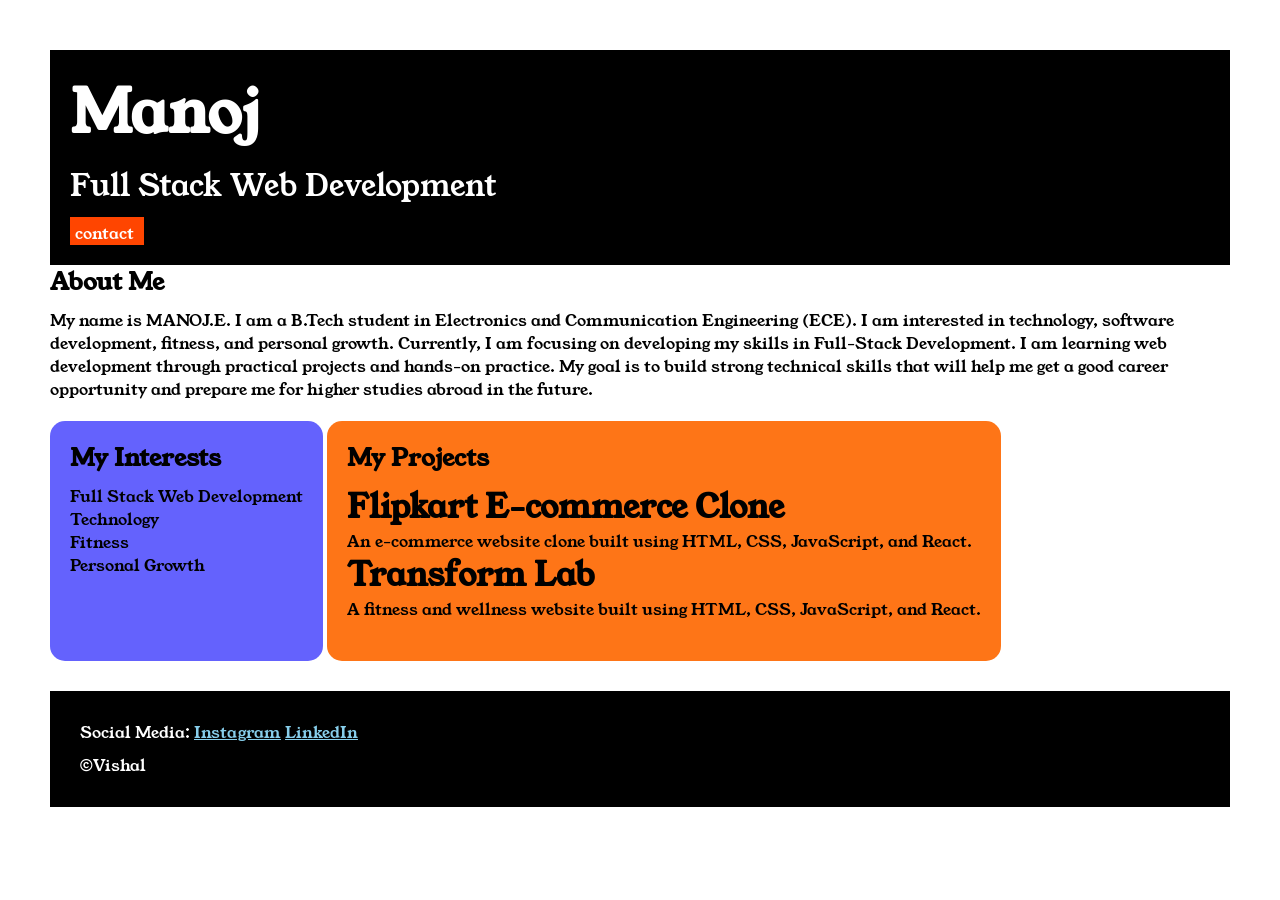
<file: index.html>
<!DOCTYPE html>
<html>

<head>
    <title>Protofile</title>
    <link rel="stylesheet" href="style.css">
    <link rel="preconnect" href="https://fonts.googleapis.com">
<link rel="preconnect" href="https://fonts.gstatic.com" crossorigin>
<link href="https://fonts.googleapis.com/css2?family=Young+Serif&display=swap" rel="stylesheet">
</head>

<body>
<div class="container">
<div class="section-one">
    <h1 class="section-one__name">Manoj</h1>
    <p class="section-one__role">Full Stack Web Development</p>
    <a class="section-one__contact"href="contact.html">contact</a>
</div>
<div class="section-two">
    <h2 class="section-two__title">About Me</h2>
    <p class="section-two__desc">My name is MANOJ.E. I am a B.Tech student in Electronics and Communication Engineering (ECE). I am interested in
        technology, software development, fitness, and personal growth.

        Currently, I am focusing on developing my skills in Full-Stack Development. I am learning web development
        through practical projects and hands-on practice. My goal is to build strong technical skills that will help me
        get a good career opportunity and prepare me for higher studies abroad in the future.</p>
</div> 
<div class="section-three">
    <h2 class="section-three__title">My Interests</h2>
    <ul class="section-three__desc">
        <li>Full Stack Web Development</li>
        <li>Technology</li>
        <li>Fitness</li>
        <li>Personal Growth</li>
    </ul>

</div>   
<div class="section-four">
    
    
    <h2 class="section-four__title">My Projects</h2>
    <ul class="section-four__desc">
        <li>
            <h1>Flipkart E-commerce Clone</h1>
            <p>An e-commerce website clone built using HTML, CSS, JavaScript, and React.</p>

        </li>

        <li>
            <h1>Transform Lab</h1>
            <p>A fitness and wellness website built using HTML, CSS, JavaScript, and React.</p>
        </li>
    </ul>
</div>
<div class="section-five">
    <p class="section-five__title">Social Media:
        <a href="https://www.instagram.com/accounts/onetap/" target="_blank">Instagram</a>
        <a href="https://www.linkedin.com" target="_blank">LinkedIn</a>
    </p>
    <p class="section-five__desc">&copy;Vishal</p>
</div>
</div>
</body>

</html>
</file>
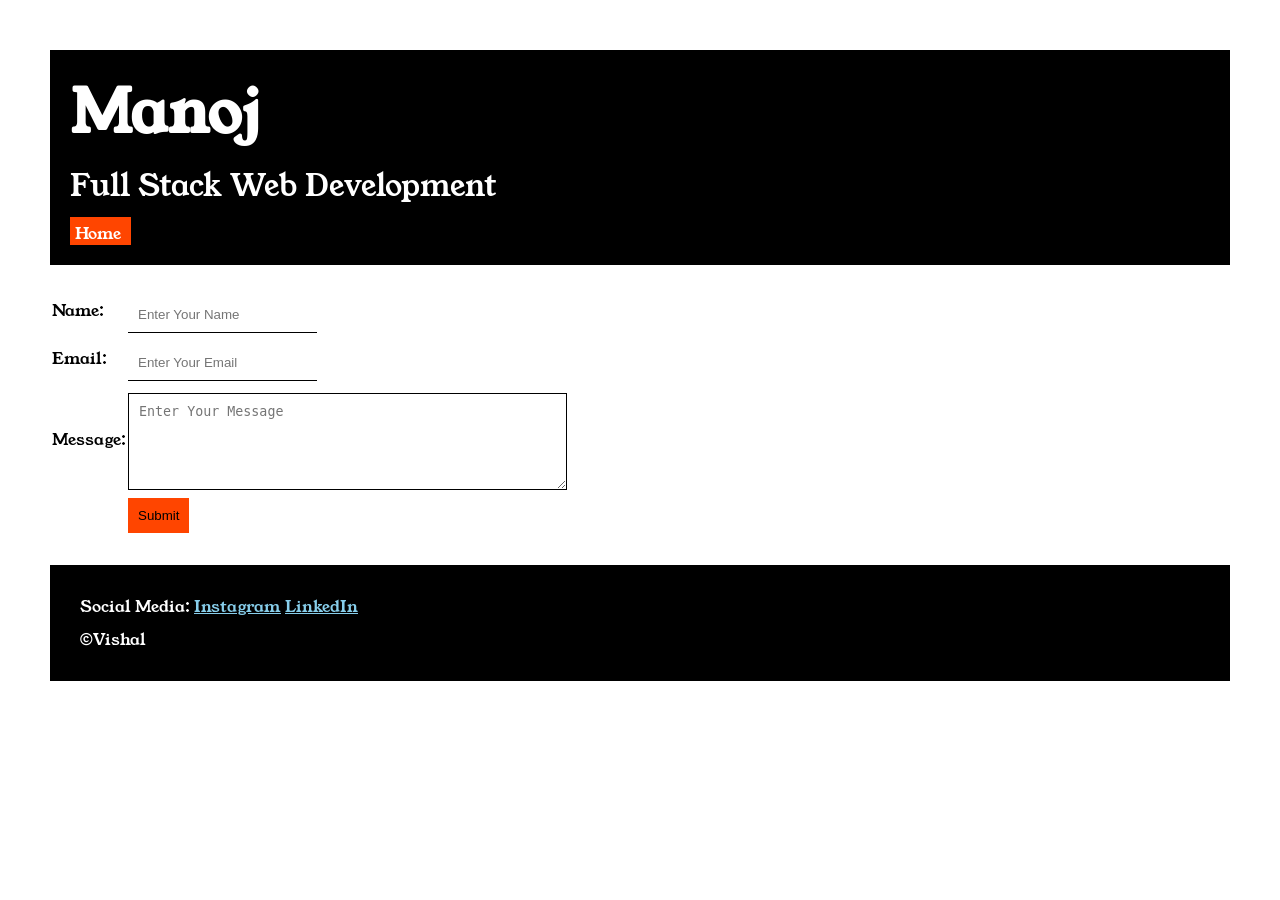
<file: contact.html>
<!DOCTYPE html>
<html lang="en">

<head>
    <meta charset="UTF-8">
    <meta name="viewport" content="width=device-width, initial-scale=1.0">
    <title>Contact</title>
    <link rel="stylesheet" href="style.css">
    <link rel="preconnect" href="https://fonts.googleapis.com">
    <link rel="preconnect" href="https://fonts.gstatic.com" crossorigin>
    <link href="https://fonts.googleapis.com/css2?family=Young+Serif&display=swap" rel="stylesheet">
</head>

<body>
    <div class="container">
        <div class="section-one">
            <h1 class="section-one__name">Manoj</h1>
            <p class="section-one__role">Full Stack Web Development</p>
            <a class="section-one__contact" href="index.html">Home</a>
        </div>

        <div class="contact-form">
            <form>
                <table>

                    <tr>
                        <td>Name:</td>
                        <td><input type="text" placeholder="Enter Your Name" class="contact-form__input"></td>
                    </tr>

                    <tr>
                        <td>Email:</td>
                        <td><input type="email" placeholder="Enter Your Email" class="contact-form__input"></td>
                    </tr>

                    <tr>
                        <td>Message:</td>
                        <td><textarea rows="5" cols="50" placeholder="Enter Your Message"
                                class="contact-form__textarea"></textarea></td>
                    </tr>

                    <tr>
                        <td></td>
                        <td>
                            <input type="submit" class="contact-form__submit">
                        </td>
                    </tr>


                </table>
            </form>

        </div>

        <div class="section-five">
            <p class="section-five__title">Social Media:
                <a href="https://www.instagram.com/accounts/onetap/" target="_blank">Instagram</a>
                <a href="https://www.linkedin.com" target="_blank">LinkedIn</a>
            </p>
            <p class="section-five__desc">&copy;Vishal</p>
        </div>
    </div>

</body>

</html>
</file>
<file: style.css>
*{
    padding:0;
    margin:0;
}
body{
    font-family:"young serif",serif;
}
.container{
    padding:50px;
}
.section-one{
    background-color:black;
    color:white;
    padding:20px;
}
.section-one__contact{
    background-color:orangered;
    color:white;
    text-decoration:none;
    padding-left:10px;
    padding-right:10px;
    padding-top:5px;
    padding-left:5px;
    display:inline-block;
    margin-top:10px;
}
.section-one__name{
    font-size:60px;
}
.section-one__role{
    font-size:30px;
    margin-top:10px;
}
.scetion-two,.section-three,.section-four,.scetion-five{
    margin-top:20px;
}
.section-two__desc,.section-three__desc,.section-four__desc,.section-five__desc{
    margin-top:10px;
}
.section-five{
    background-color:black;
    color: white;
    padding:20px;
}
.section-five__title a{
    color:skyblue;
}
.section-three li,.section-four li{
    list-style:none;
}
.section-three{
    background-color:#6462FD;
    color:black;
    padding:20px;
    display:inline-block;
    border-radius: 15px;
    height:200px;
    vertical-align: top;

}
.section-four{
    background-color: #FE7517;
    color:  black;
    padding: 20px;
    display: inline-block;
    height: 200px;
    border-radius: 15px;
    vertical-align: top;
}
.section-five{
    padding:30px;
    margin-top:30px;
}
.contact-form{
    margin-top:20px;

}
.contact-form__input,.contact-form__textarea,.contact-from__submit{
    margin-top:10px;
}
.contact-form__input{
    padding:10px;
    border:none;
    border-bottom:solid black 1px;
}
.contact-form__textarea{
    padding:10px;
    border:none;
    border:solid black 1px;
}
.contact-form__submit{
    padding-top:10px;
    padding-bottom: 10px;
    padding-right: 10px;
    padding-left: 10px;
    background-color:orangered;
    color:black;
    border:none;

}
</file>
